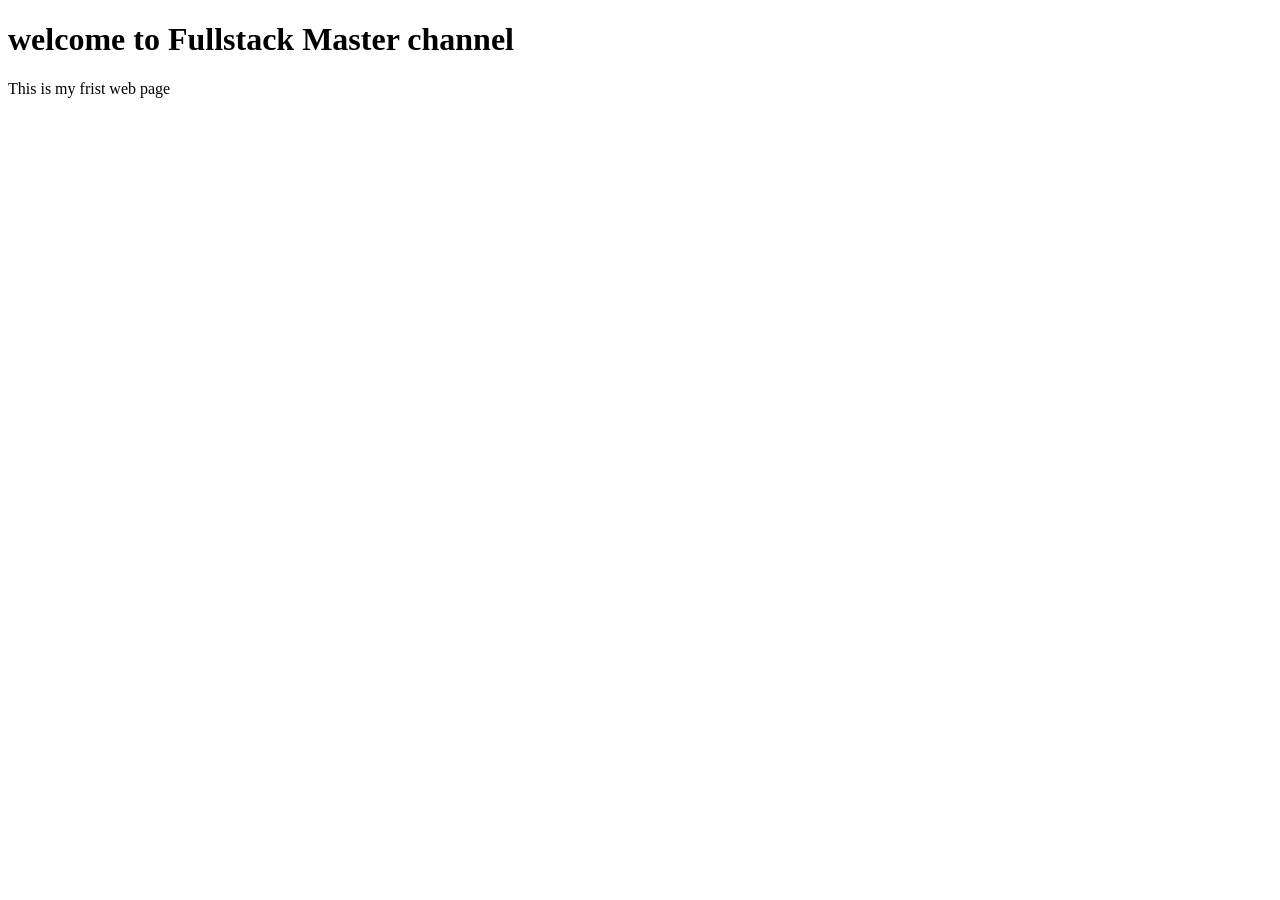
<file: frist/index.html>
<!DOCTYPE html>
<hmtml>
<head>
    <meta charset="UTF-8">
    <meta name="viewport"content="width=device-width,initial-scale=1.0" >
<title>Fullsatck Master1</title>


</head>
<body>
    <h1>welcome to Fullstack Master channel </h1>
    <p>This is my frist web page</p>
</body>



</hmtml>
</file>
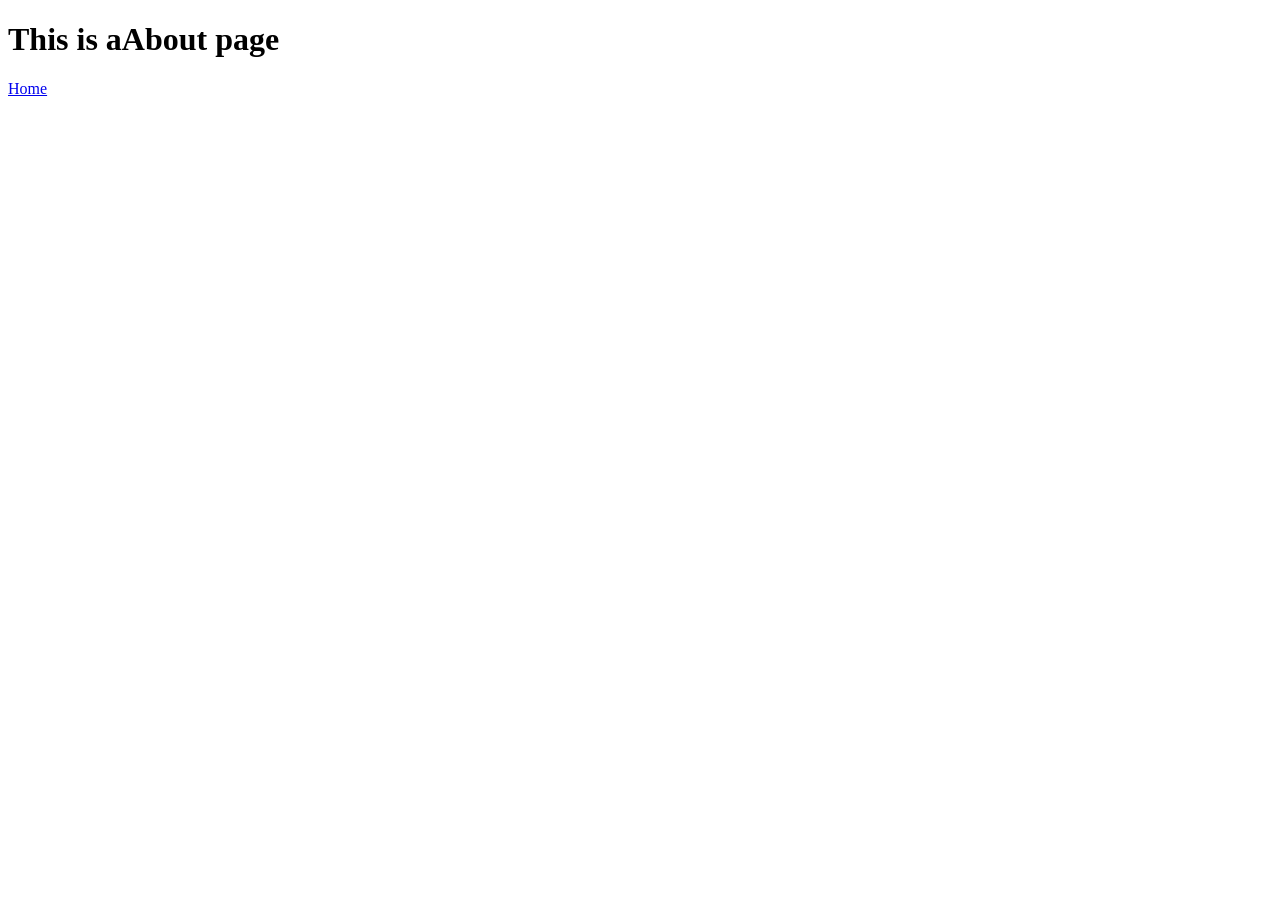
<file: frist/about.html>
<!DOCTYPE html>
<html lang="en">
<head>
    <meta charset="UTF-8">
    <meta name="viewport" content="width=device-width, initial-scale=1.0">
    <title>About</title>
</head>
<body>
    <h1>This is aAbout page</h1>
    <a href="/Block_inline.html">Home</a>
</body>
</html>
</file>
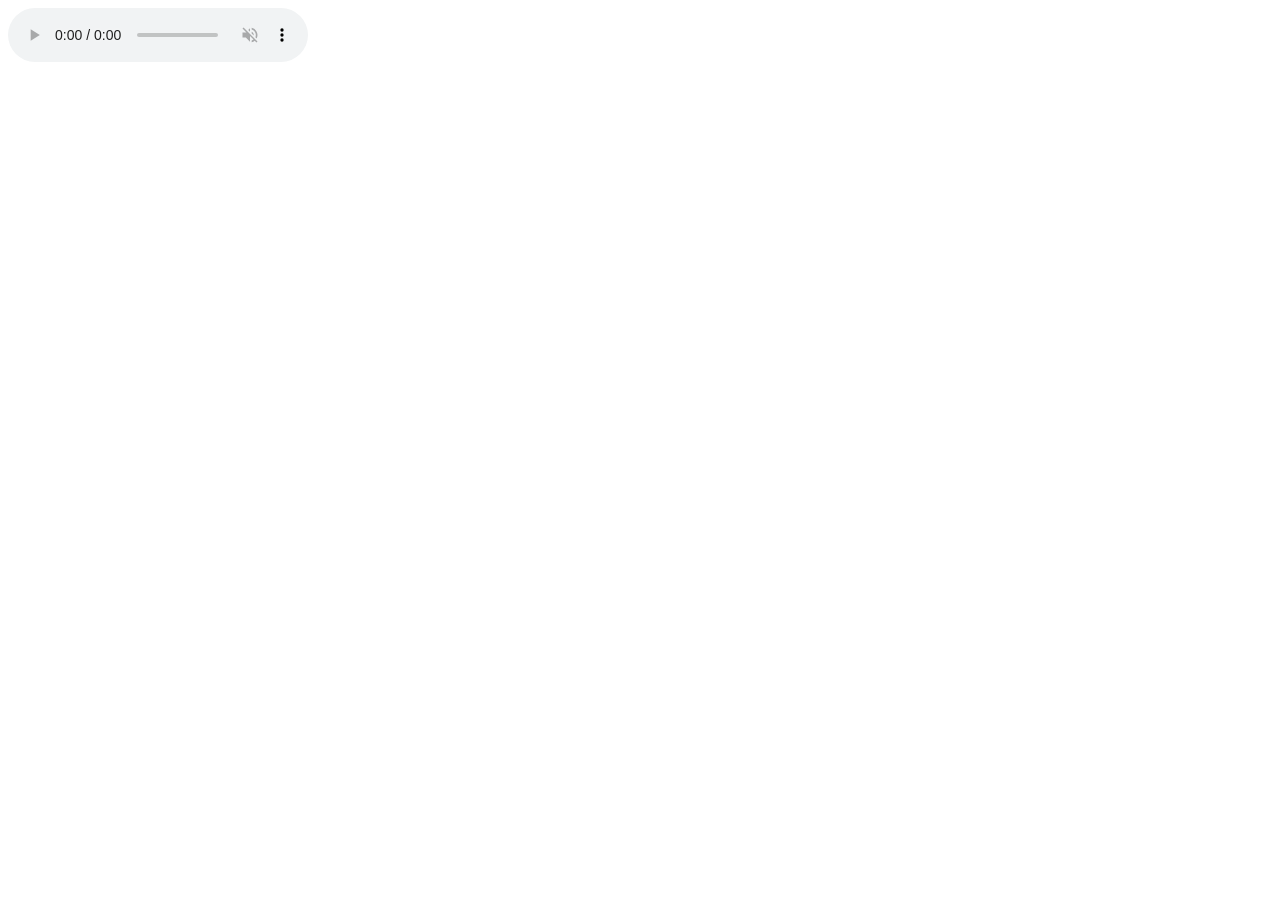
<file: frist/audio_tag.html>
<!DOCTYPE html>
<html lang="en">
<head>
    <meta charset="UTF-8">
    <meta name="viewport" content="width=device-width, initial-scale=1.0">
    <title>Audio</title>
</head>
<body>
    <audio  controls autoplay muted loop><source src="C:\Users\chand\OneDrive\Desktop\frist\Chikiri_Chikiri_Telugu.mp3" type="audio/mp3"></audio>
    
</body>
</html>
</file>
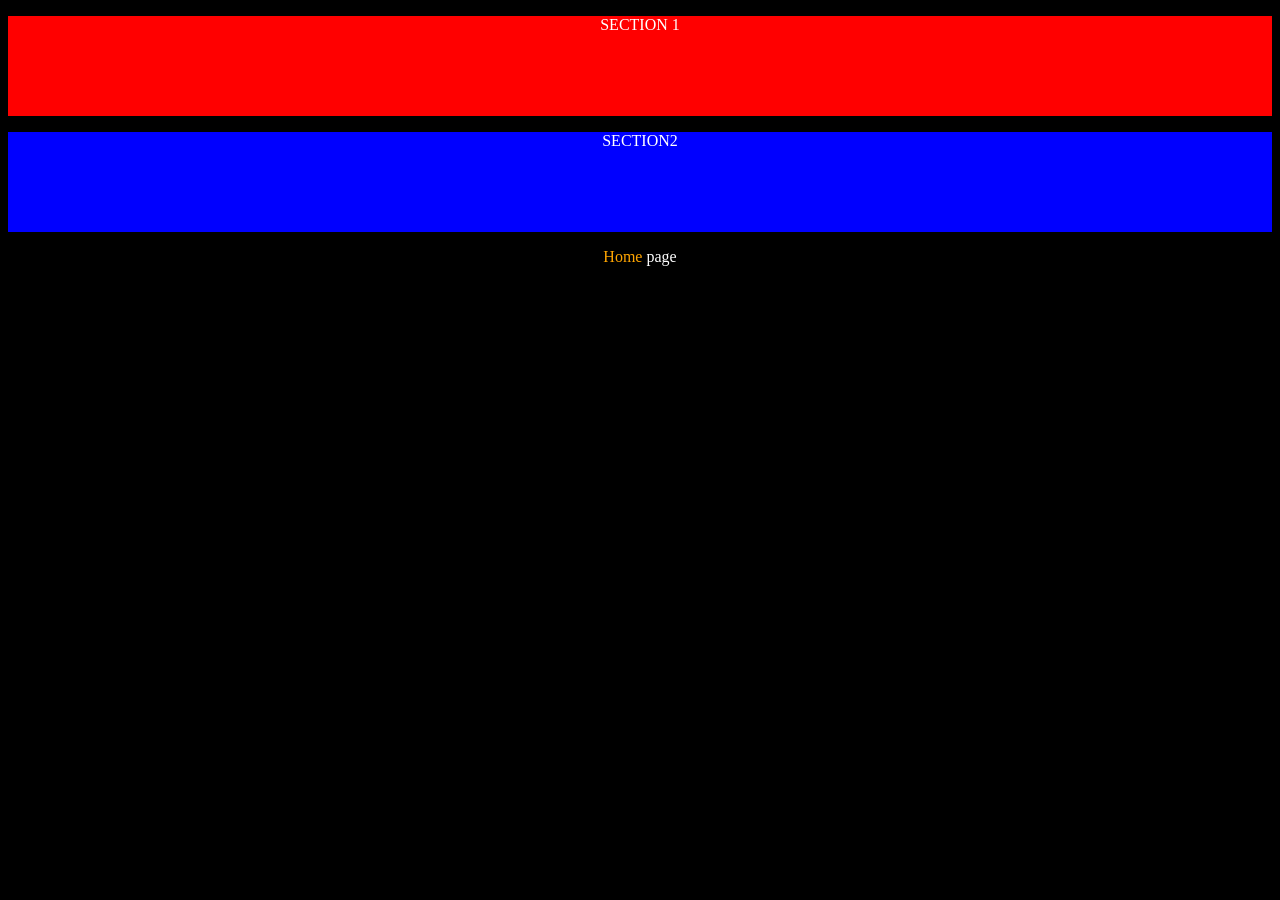
<file: frist/Div_vs_span.html>
<!DOCTYPE html>
<html lang="en">
<head>
    <meta charset="UTF-8">
    <meta name="viewport" content="width=device-width, initial-scale=1.0">
    <title>Div vs span</title>
    <style>
    body{
        background-color: black;
        color:white;
    }
    </style>
</head>
<body>
    <div style="background-color: red;height: 100px;width: 100%;">

        <p style="text-align:center" >SECTION 1</p>
         </div>
    
    <div style="background-color: blue;height: 100px;">
            <p style="text-align: center;">SECTION2 </p>
    </div>
            
    
            <p style="text-align: center; color: orange;">Home <span style="color: white;">page</span></p>
   
</html>
</file>
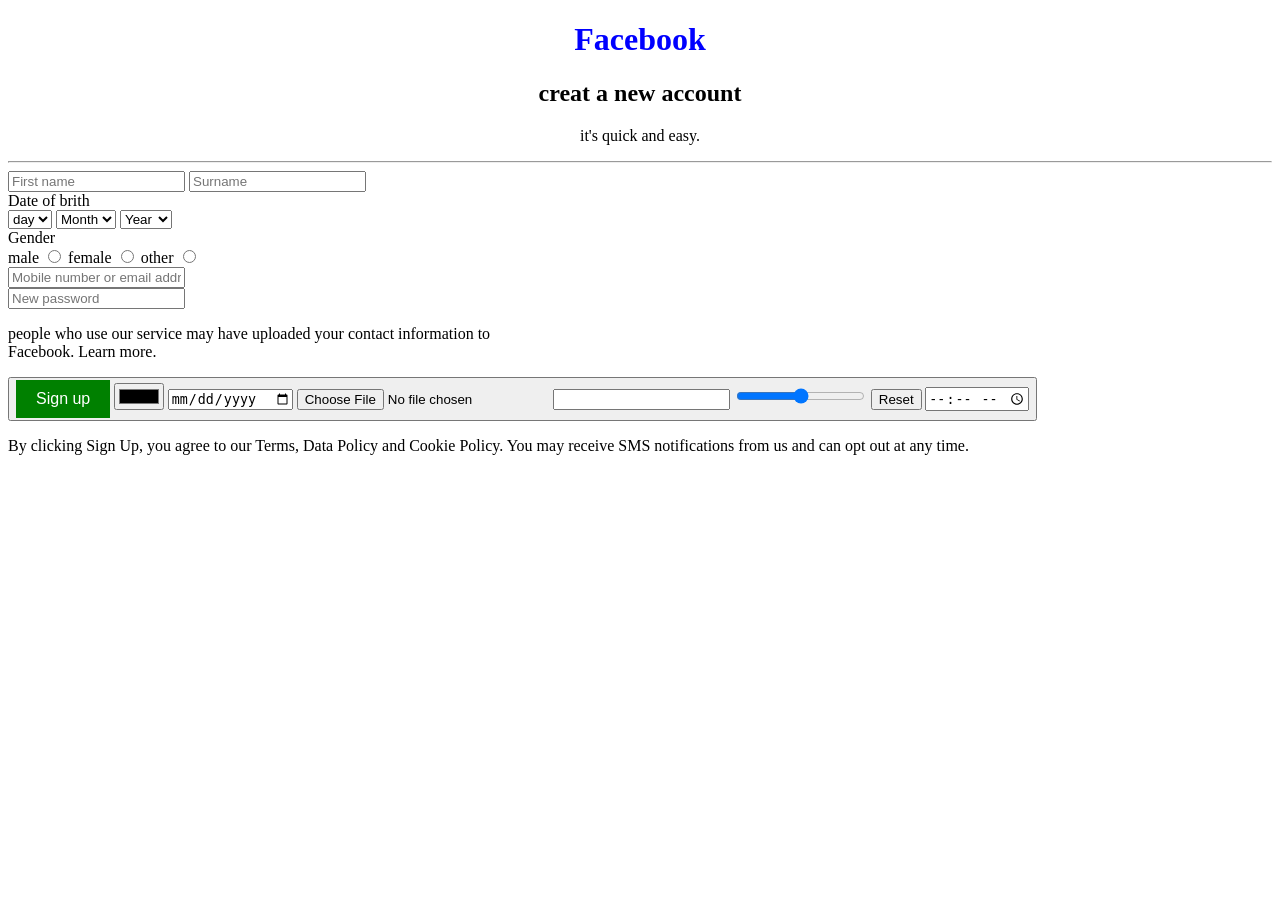
<file: frist/form&different_input.html>
<!DOCTYPE html>
<html lang="en">
<head>
    <meta charset="UTF-8">
    <meta name="viewport" content="width=device-width, initial-scale=1.0">
    <title>Form&different input tags</title>
</head>
<body>
    <h1 style="text-align: center;color:blue">Facebook</h1>
    <form action="/signup" method="post">
        <h2 style="text-align: center;">creat a new account</h2>
        <p style="text-align: center;">it's quick and easy.</p>
        <hr>
        <input type="text" placeholder="First name" required>
        <input type="text" placeholder="Surname" required><br>
        <label style="text-align: left;">Date of brith <br></label >
        <select >
            <option ><p>day</p><br>
            </option>
            <option value="">1</option>
            <option value="">2</option>
            <option value="">3</option>
            <option value="">4</option> 
            <option value="">5</option>
            <option value="">6</option>
            <option value="">7</option>     
            <option value="">8</option>
            <option value="">9</option>
            <option value="">10</option>
            <option value="">11</option>
            <option value="">12</option>
            <option value="">13</option>
            <option value="">14</option>
            <option value="">15</option>
            <option value="">16</option>
            <option value="">17</option>
            <option value="">18</option>
            <option value="">19</option>
            <option value="">20</option>
            <option value="">21</option>
            <option value="">22</option>
            <option value="">23</option>
            <option value="">24</option>
            <option value="">25</option>
            <option value="">26</option>
            <option value="">27</option>
            <option value="">28</option>
            <option value="">29</option>
            <option value="">30</option>
            <option value="">31</option>

        </select>
        <select>
            <option value="">Month</option>
            <option value="">Jan</option>
            <option value="">Feb</option>
            <option value="">Mar</option>
            <option value="">Apr</option>
            <option value="">May</option>
            <option value="">Jun</option>       
            <option value="">Jul</option>
            <option value="">Aug</option>       
            <option value="">Sep</option>
            <option value="">Oct</option>   
            <option value="">Nov</option>
            <option value="">Dec</option>
        </select>
        <select>
            <option value="">Year</option>
            <option value="">2024</option>
            <option value="">2023</option>
            <option value="">2022</option>
            <option value="">2021</option>
            <option value="">2020</option>
            <option value="">2019</option>       
            <option value="">2018</option>
            <option value="">2017</option>       
            <option value="">2016</option>
            <option value="">2015</option>   
            <option value="">2014</option>
            <option value="">2013</option>
            <option value="">2012</option>
            <option value="">2011</option>  
            <option value="">2010</option>
            <option value="">2009</option>
            <option value="">2008</option>
            <option value="">2007</option>
            <option value="">2006</option>
            <option value="">2005</option>
            <option value="">2004</option>  
            <option value="">2003</option>
            <option value="">2002</option>      
            <option value="">2001</option>
            <option value="">2000</option>
            <option value="">1999</option>
            <option value="">1998</option>
            <option value="">1997</option>
            <option value="">1996</option>
            <option value="">1995</option>
            <option value="">1994</option>
            <option value="">1993</option>
            <option value="">1992</option>
            <option value="">1991</option>
            <option value="">1990</option>
            <br>
        </select><br>
        <label>Gender <br></label>
        <label for="male"> male</label>
        <input id="male" type="radio" id="male" name="gender" value="male"> 

        <label for="female"> female</label>
        <input id="female" type="radio" name="gender" value="female"> 

        <label for="other"> other</label>
        <input id="other" type="radio" name="gender" value="other"> 
        <br>
        <input type="email" placeholder="Mobile number or email address" required><br>
        <input type="password" placeholder="New password"><br>
        <p>
            people who use our service may have uploaded your contact information to <br> Facebook. Learn more.<br>
        </p>
        <button text-align: center;>
        <input  type="submit" value="Sign up" style="background-color: green;color
: white;border: none;padding: 10px 20px;font-size: 16px;cursor: pointer;">
            <input type="color">
<input type="date">
<input type="file">
<input type="number">
<input type="range">
<input type="reset">
<input type="time">

</button>
<p>
    By clicking Sign Up, you agree to our Terms, Data Policy and Cookie Policy. You may receive SMS notifications from us and can opt out at any time.
</p>
            

    </form>
</body>
</html>
</file>
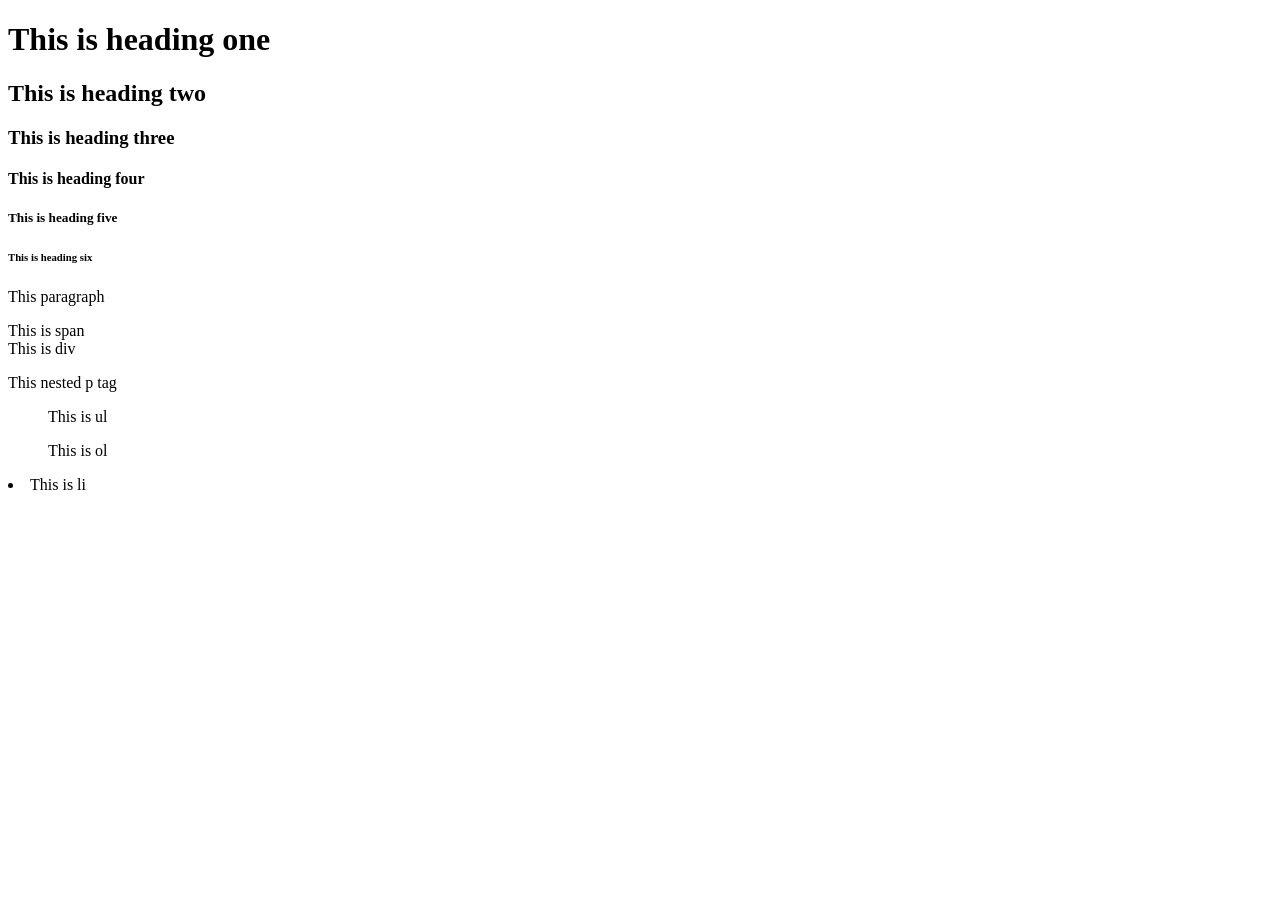
<file: frist/index1.html>
<!DOCTYPE html>
<html lang="en">
<head>
    <meta charset="UTF-8">
    <meta name="viewport" content="width=device-width, initial-scale=1.0">
    <title>Html Tecxt Element</title>
</head>
<body>
    <h1>This is heading one</h1>
    <h2>This is heading two</h2>
    <h3>This is heading three</h3>
    <h4>This is heading four</h4>
    <h5>This is heading five</h5>
    <h6>This is heading six</h6>


    <p> This paragraph</p>

    <span> This is span </span>


    <div>
         This is div 
         <p> This nested p tag</p>
        </div>


    <ul> This is ul </ul>
    <ol> This is ol</ol>
    <li>This is li</li>

    
</body>
</html>
</file>
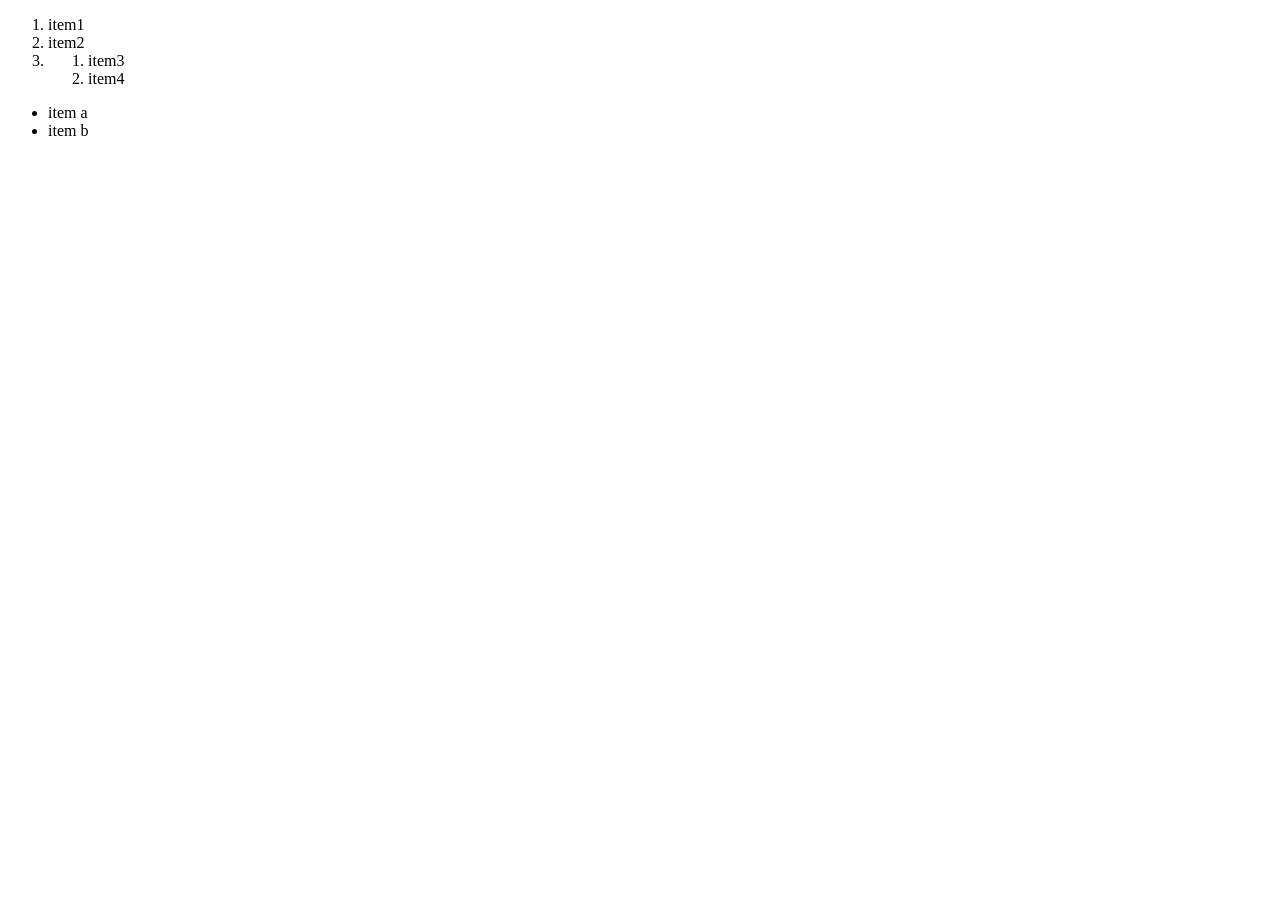
<file: frist/list_tag.html>
<!DOCTYPE html>
<html lang="en">
<head>
    <meta charset="UTF-8">
    <meta name="viewport" content="width=device-width, initial-scale=1.0">
    <title>list</title>
</head>
<body>
 <ol>
<li>item1</li>
<li>item2</li>
<li>
    <ol>
        <li>item3</li>
<li>item4</li>
    </ol>
</li>


</ol>
 <uL>
    <li>item a</li>
    <li>item b</li>
 </uL>
</body>
</html>
</file>
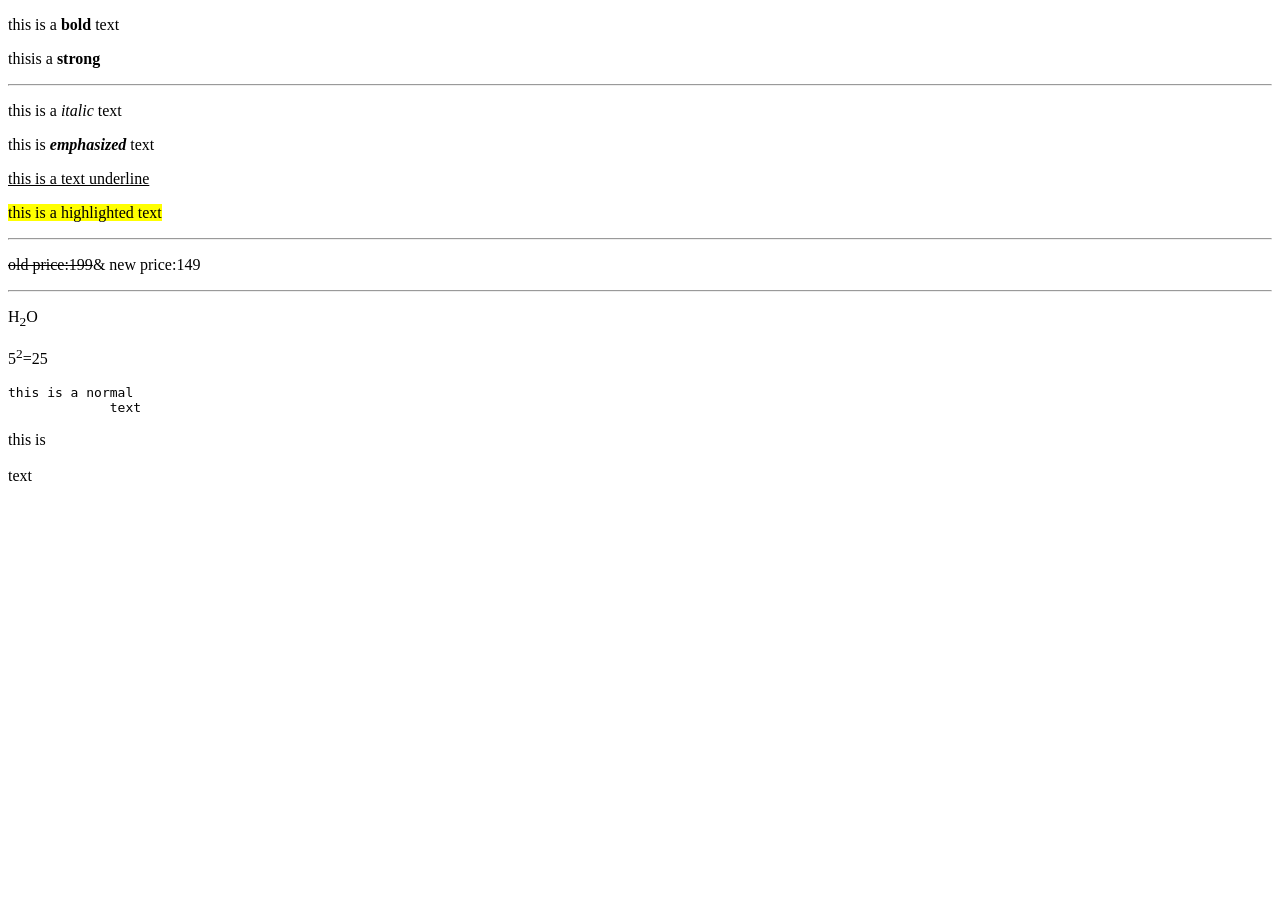
<file: frist/Text_formating.html>
<!DOCTYPE html>
<html lang="en">
<head>
    <meta charset="UTF-8">
    <meta name="viewport" content="width=device-width, initial-scale=1.0">
    <title>Text fromating</title>
</head>
<body>
<p>this is a <b>bold</b> text</p>
<p>thisis a <strong>strong</strong></p>
<hr>
<p>this is a <i>italic</i> text</p>
<p>this is <em><strong>emphasized</strong></em> text</p>
<p><u>this is a text underline</u></p>
<p><mark>this is a highlighted text</mark></p>
<hr>
<p><del>old price:199</del>& new price:149</p>
<hr>
<p>H<sub>2</sub>O</p>  
<p>5<sup>2</sup>=25</p>
<pre>this is a normal 
             text</pre>
<p> this is <br>   <br> text</p>

</body>
</html>
</file>
